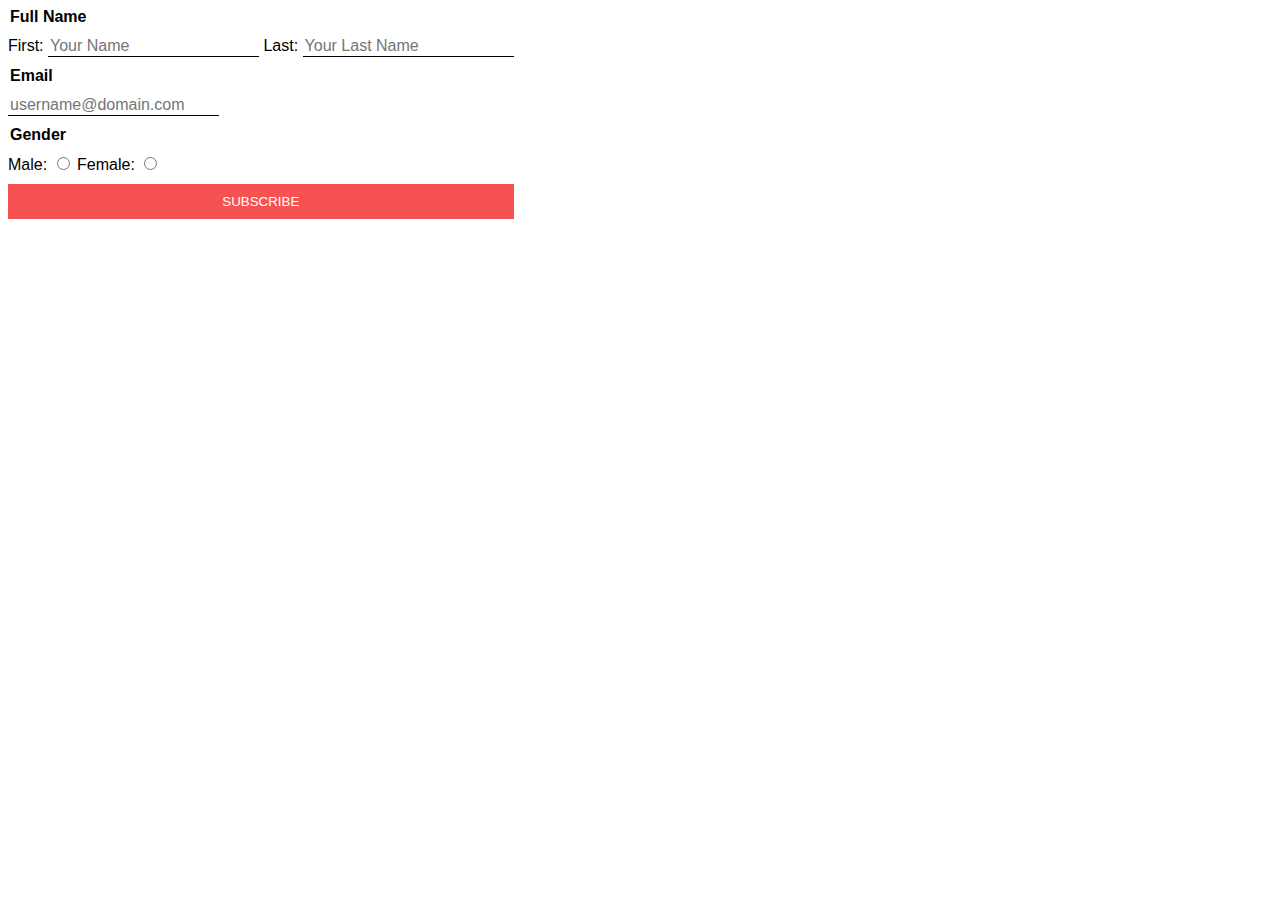
<file: index.html>
<!DOCTYPE html>
<html>
	<head>
		<meta charset="utf-8" />
		<meta name="viewport" content="width=device-width" />
		<title>4Geeks Academy</title>
		<link rel="stylesheet" href="style.css" />
	</head>
	<body>
		<form action="#" method="get" target="_parent">
			<fieldset>
				<legend>Full Name</legend>
				<label for="firstname">First:</label>
				<input type="Text" name="firstname" placeholder="Your Name" />
				<label for="lastname">Last:</label>
				<input type="Text" name="lastname" placeholder="Your Last Name" />
			</fieldset>
			<fieldset>
				<legend>Email</legend>
				<input type="Text" name="email" placeholder="username@domain.com" />
			</fieldset>
			<fieldset>
				<legend>Gender</legend>
				<label for="gender">Male:</label>
				<input type="radio" name="gender" value="male" />
				<label for="gender">Female:</label>
				<input type="radio" name="gender" value="female" />
			</fieldset>
			<input type="submit" value="SUBSCRIBE" />
		</form>
	</body>
</html>
</file>
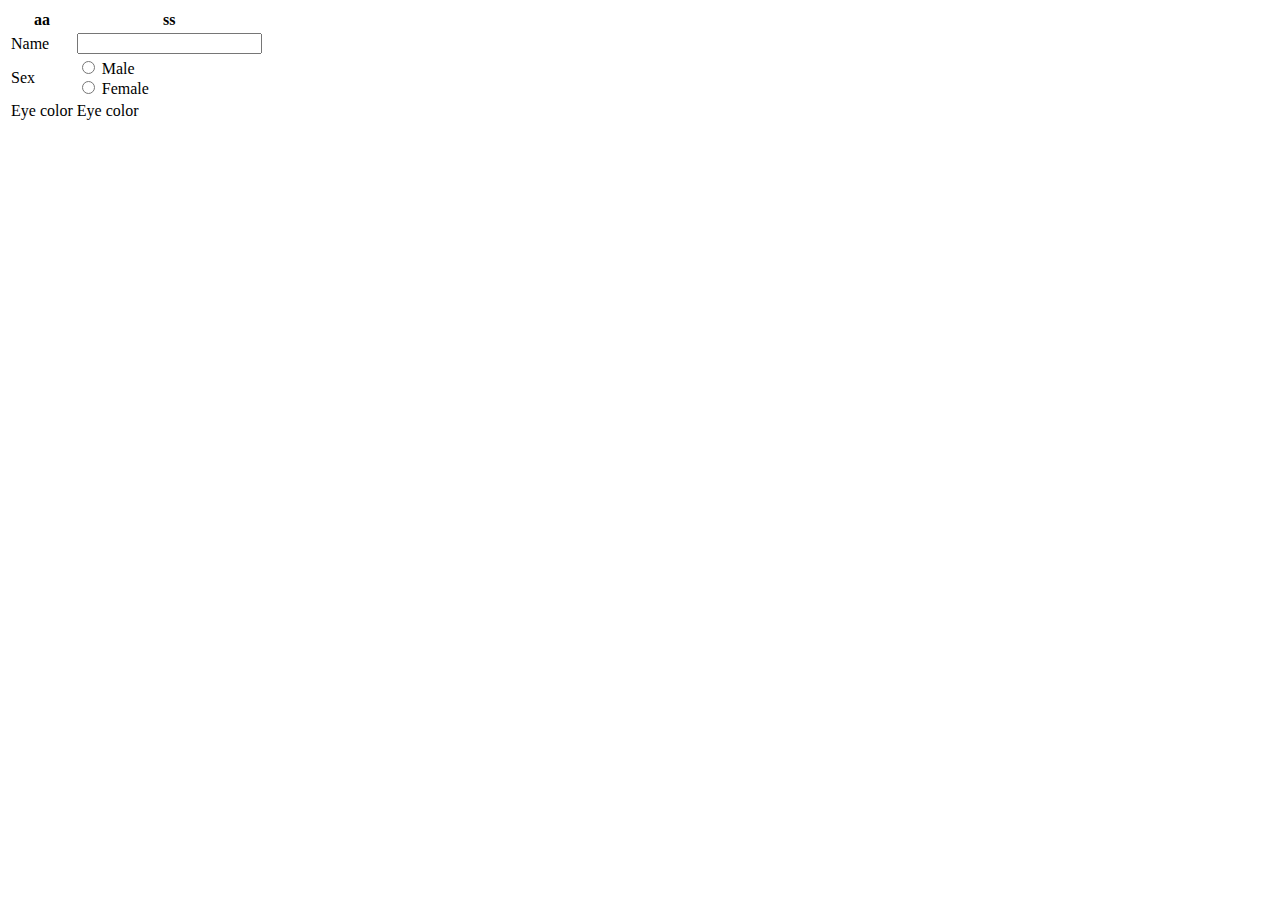
<file: index2.html>
<!DOCTYPE html>
<html>

<head>
    <meta charset="utf-8">
    <meta name="viewport" content="width=device-width">
    <title>4Geeks Academy</title>

    <style>
        /* your code here */
        
    </style>
</head>

<body>
    <form>
        <table>
            <tr>
                <th>aa</th>
                <th>ss</th>

            </tr>
            <tr>
                <td>Name</td>
                <td><input type="text"></td>
            </tr>
            <tr>
                <td>Sex</td>
                <td>
                    <div>
                        <input type="radio" name="sex" id="Male" value="Male"/>
                        <label for="Male">Male</label>
                    </div>
                    <div>
                        <input type="radio" name="sex" id="Female" value="Female">
                        <label for="Female">Female</label>
                    </div>
                </td>
                
            </tr>
                <td>Eye color</td>
                <td>Eye color</td>
            <tr>
                
            </tr>
            <tr>
                
            </tr>
            <tr>
                
            </tr>
            <tr>
                
            </tr>
        </table>
        
    </form>
</body>

</html>
</file>
<file: style.css>
body {
	font-family: "Lato", sans-serif;
}

form {
	display: inline-block;
}

fieldset {
	border: none;
	margin: 0;
	padding: 10px 0px;
	font-weight: 800;
}

label {
	font-weight: 400;
}

input[type="text"] {
	border: none;
	border-bottom: 1px solid black;
	font-size: 16px;
}

input[type="submit"] {
	cursor: pointer;
	border: none;
	padding: 10px;
	background-color: #f65252;
	color: white;
	width: 100%;
}
</file>
